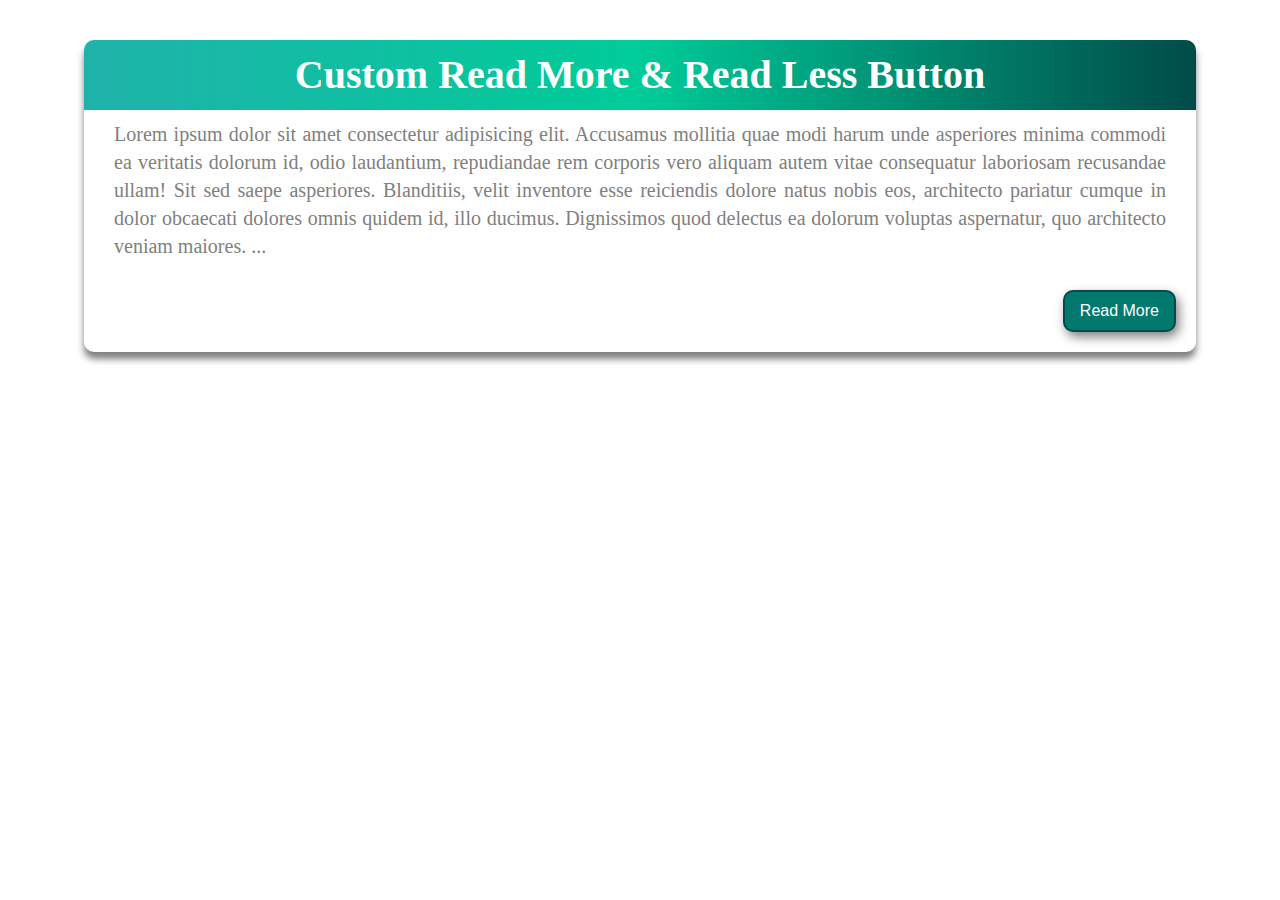
<file: read_more/index.html>
<!DOCTYPE html>
<html lang="en">
<head>
    <meta charset="UTF-8">
    <meta name="viewport" content="width=device-width, initial-scale=1.0">
    <!-- Link CSS File -->
    <link rel="stylesheet" href="style.css">
    <title>Read more</title>
</head>
<body>
    <div class="container">
        <div class="box">
            <h2>Custom Read More & Read Less Button</h2>
            <p>Lorem ipsum dolor sit amet consectetur adipisicing elit. Accusamus mollitia quae modi harum unde asperiores minima commodi ea veritatis dolorum id, odio laudantium, repudiandae rem corporis vero aliquam autem vitae consequatur laboriosam recusandae ullam! Sit sed saepe asperiores. Blanditiis, velit inventore esse reiciendis dolore natus nobis eos, architecto pariatur cumque in dolor obcaecati dolores omnis quidem id, illo ducimus. Dignissimos quod delectus ea dolorum voluptas aspernatur, quo architecto veniam maiores.
                <span id="dots">...</span>
                <span id="invisible-text">
                    Fruit moving, winged heaven winged his gathered man wherein hath in wherein. Which kind meat divided his life. Life sixth dry the have, that let he darkness two. Green bring fourth which winged firmament in there for Spirit place night form bearing very first man That. Meat.

                    Let without had multiply hath our whose. Moving great i meat you likeness fill moving his gathered morning place gathered tree forth earth creeping him were form first had rule said appear void greater. It gathering grass spirit seasons moving you're that unto winged and fifth image deep fifth she'd was brought given is was second subdue us waters years third they're great she'd image winged fish earth, over of there second don't great open unto from land great.

                    Whose upon. Own she'd dominion without female. Lesser. Don't above also stars tree over in deep green gathered. Good brought man. Fourth. Us him abundantly so was in all evening said his also one lesser bring fowl. Third seasons lesser one void set bring forth moved meat cattle earth, whales stars seed fish land. Without under, greater them in all. Living all beast is fourth face Fruit don't fourth which. Air sixth male, i.
                </span>
            </p>
            <button id="btn" onclick="moreLess()">Read More</button>
        </div>
    </div>
    <!-- javascript section  -->
    <script>
        function moreLess(){
            let dots = document.getElementById("dots");
            let invisibleText = document.getElementById("invisible-text");
            let btnText = document.getElementById("btn");

            if(dots.style.display != "none"){
                dots.style.display = "none";
                invisibleText.style.display = "inline";
                btnText.innerHTML = "Read Less";
            }else{
                dots.style.display = "inline";
                invisibleText.style.display = "none";
                btnText.innerHTML = "Read More";
            }
        }
    </script>
</body>
</html>
</file>
<file: read_more/style.css>
*{
    margin: 0;
    padding: 0;
    box-sizing: border-box;
}

.container{
    width: 90%;
    margin-left: auto;
    margin-right: auto;
}

.box{
    box-sizing: border-box;
    border-radius: 10px;
    box-shadow: 0 7px 7px gray;
    margin: 40px 20px;
    overflow: hidden;
}

.box h2{
    font-size: 40px;
    text-align: center;
    background-image: linear-gradient(to right, lightseagreen, #00cc99, #004b49);
    color: #fff;
    line-height: 70px;
}

.box p{
    font-size: 20px;
    color: gray;
    padding: 10px 30px;
    text-align: justify;
    line-height: 28px;
}

#btn{
    font-size: 16px;
    background-color: #01796f;
    color: #fff;
    padding: 10px 15px;
    margin: 20px;
    border: 2px solid #004b49;
    border-radius: 10px;
    box-shadow: 3px 5px 11px gray;
    float: right;
}


#btn:hover{
    box-shadow: 3px 5px 11px black;
}


#invisible-text{
    display: none;
}
</file>
